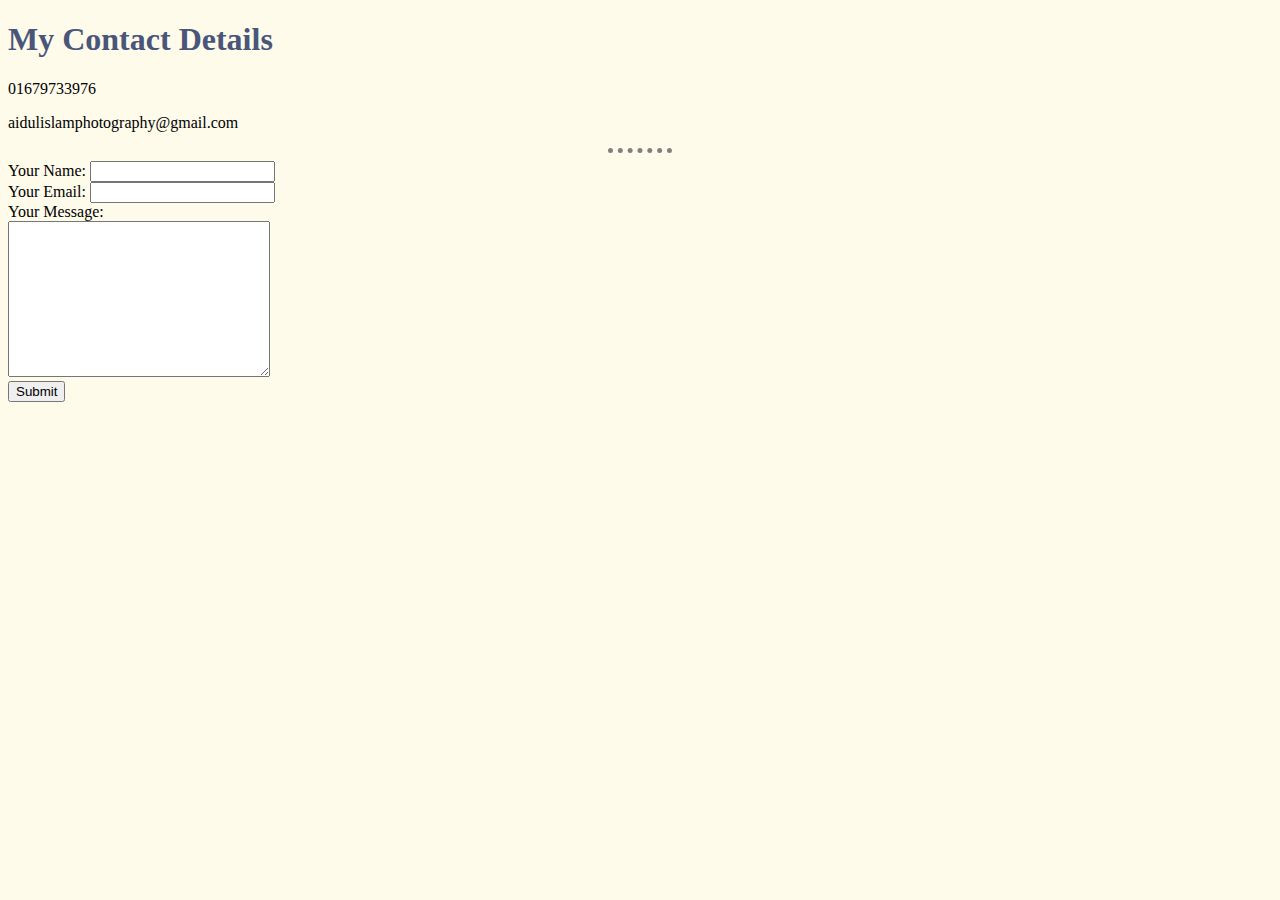
<file: contact-me.html>
<!DOCTYPE html>
<html lang="en">
  <head>
    <meta charset="UTF-8" />
    <title>Contact Me</title>
    <link rel="stylesheet" href="css/style.css" />
  </head>
  <body>
    <h1>My Contact Details</h1>
    <p>01679733976</p>
    <p>aidulislamphotography@gmail.com</p>

    <hr />

    <form action="mailto:aidulislamphotography@gmail.com" method="post">
      <label>Your Name:</label>
      <input type="text" name="yourName" /><br />
      <label>Your Email:</label>
      <input type="email" name="yourEmail" /><br />
      <label>Your Message:</label><br />
      <textarea name="yourMessage" id="" cols="30" rows="10"></textarea><br />
      <input type="submit" />
    </form>
  </body>
</html>
</file>
<file: css/style.css>
body {
  background-color: #fffbeb;
}

hr {
  border-style: none;
  border-top-style: dotted;
  border-color: grey;
  border-width: 5px;
  width: 5%;
}

h1 {
  color: #495579;
}
h3 {
  color: #495579;
  text-shadow: 2px 2px 5px;
}

/* new */

div.gallery {
  border: 1px solid #ccc;
}

div.gallery:hover {
  border: 1px solid #777;
}

div.gallery img {
  width: 100%;
  height: auto;
}

div.desc {
  padding: 15px;
  text-align: center;
  font-size: large;
  font-weight: bold;
}

* {
  box-sizing: border-box;
}

.responsive {
  padding: 0 6px;
  float: left;
  width: 24.99999%;
}

@media only screen and (max-width: 700px) {
  .responsive {
    width: 49.99999%;
    margin: 6px 0;
  }
}

@media only screen and (max-width: 500px) {
  .responsive {
    width: 100%;
  }
}

.clearfix:after {
  content: "";
  display: table;
  clear: both;
}
</file>
